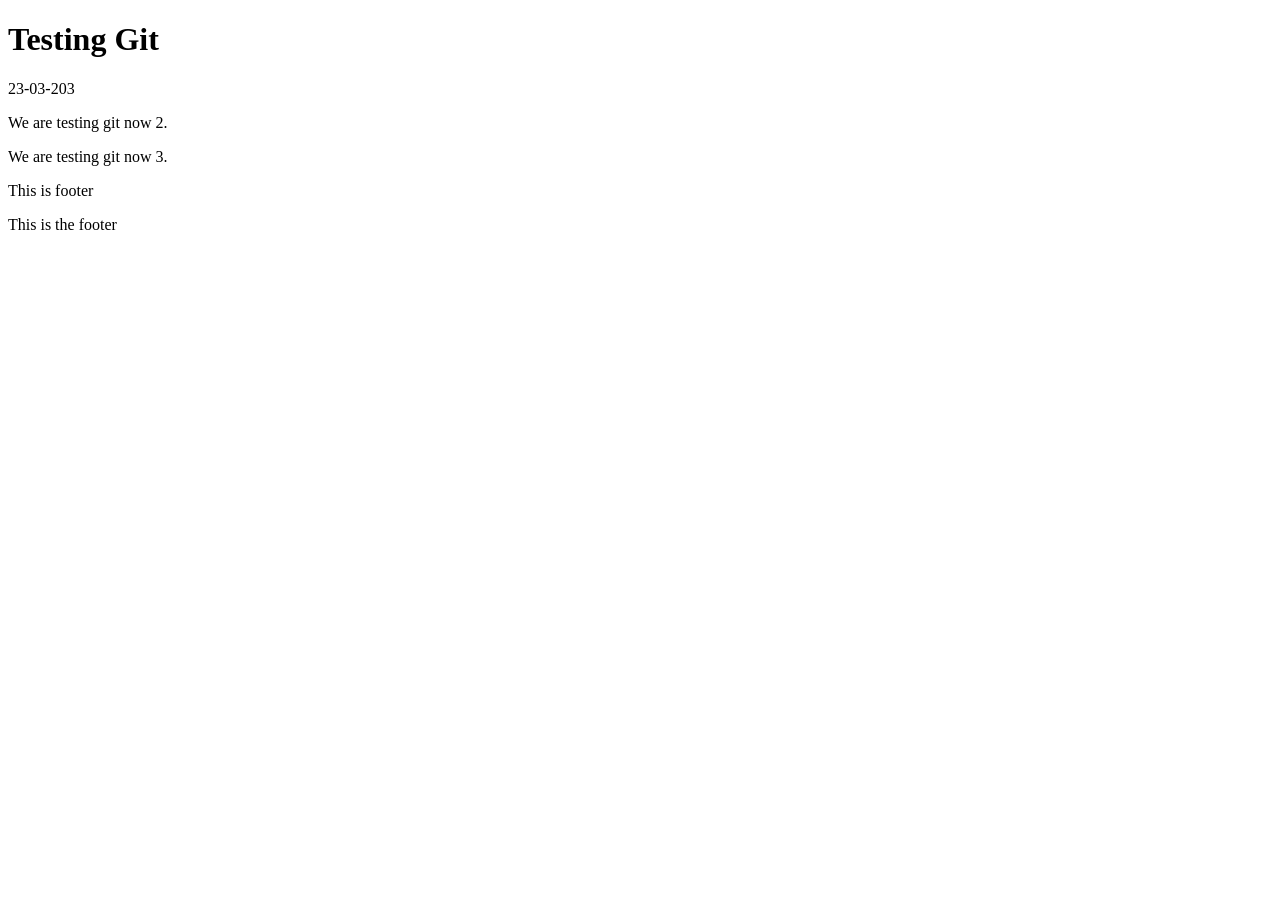
<file: index.html>
<!DOCTYPE html>
<!--[if lt IE 7]>      <html class="no-js lt-ie9 lt-ie8 lt-ie7"> <![endif]-->
<!--[if IE 7]>         <html class="no-js lt-ie9 lt-ie8"> <![endif]-->
<!--[if IE 8]>         <html class="no-js lt-ie9"> <![endif]-->
<!--[if gt IE 8]>      <html class="no-js"> <!--<![endif]-->
<html>

<head>
    <meta charset="utf-8">
    <meta http-equiv="X-UA-Compatible" content="IE=edge">
    <title></title>
    <meta name="description" content="">
    <meta name="viewport" content="width=device-width, initial-scale=1">
    <link rel="stylesheet" href="">
</head>

<body>
    <!--[if lt IE 7]>
            <p class="browsehappy">You are using an <strong>outdated</strong> browser. Please <a href="#">upgrade your browser</a> to improve your experience.</p>
        <![endif]-->
    <h1> Testing Git </h1>
    <p> 23-03-203</p>
    <p> We are testing git now 2.</p>
    <p> We are testing git now 3.</p>
    <footer>
        <p>This is footer</p>
    </footer>
    <footer>
        <p>This is the  footer</p>
    </footer>
    <script src="" async defer></script>
</body>

</html>
</file>
